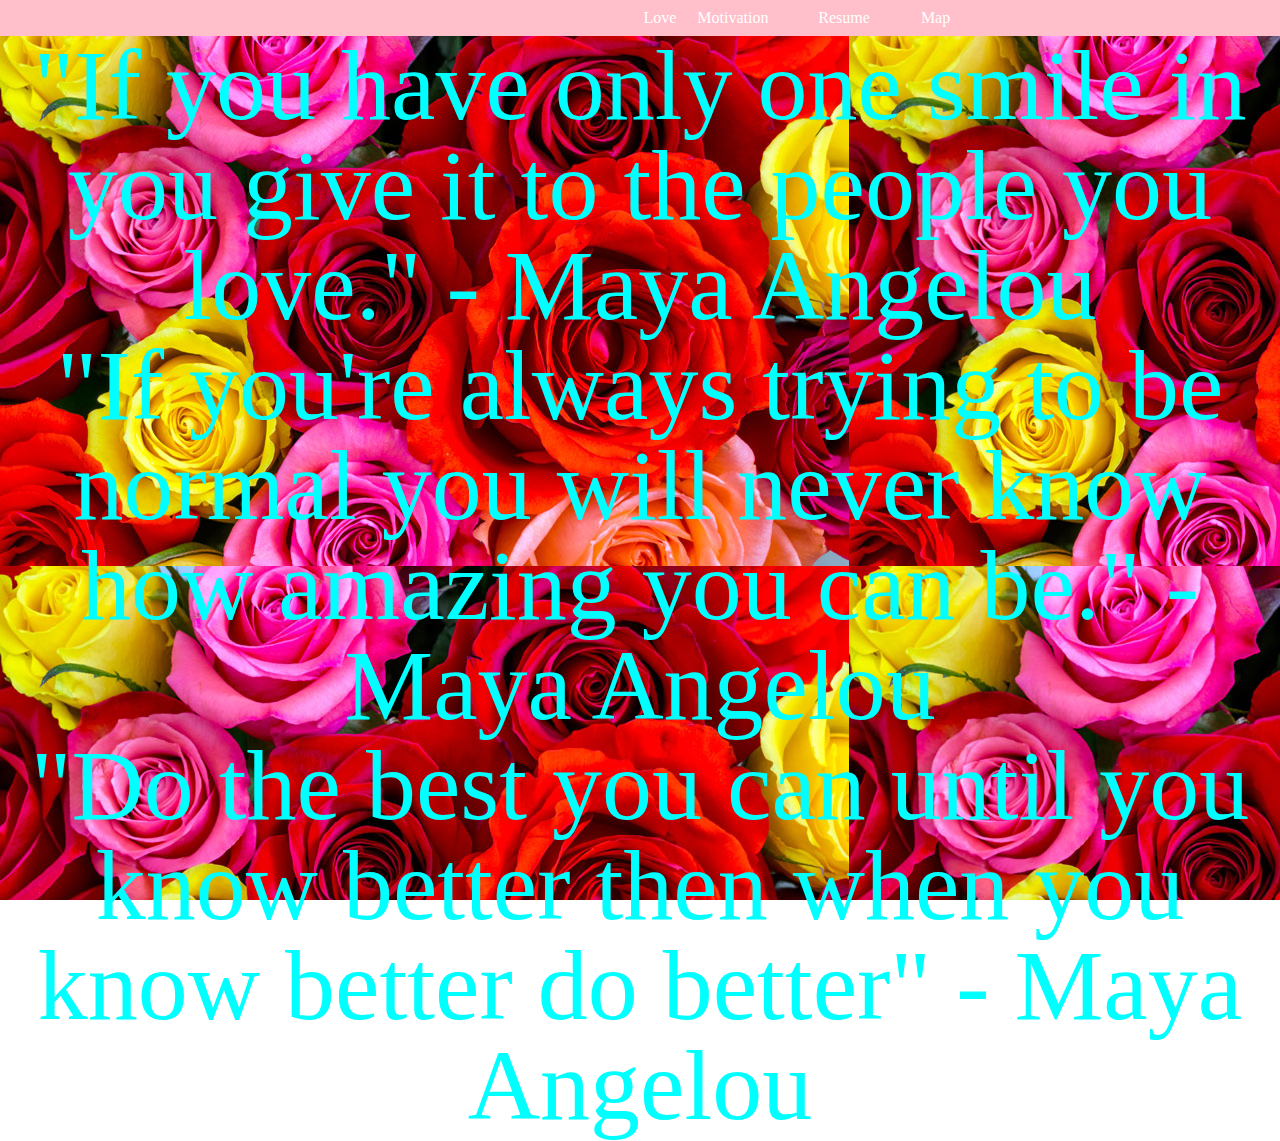
<file: indexx.html>
<!Doctype html>
<html lang="en">
<head>
	<meta charset="UTF-8">
	<title>ITMD-361 Web Development</title>
	<link rel="stylesheet" media="screen" href="css/cssreset.css"/>
	<link rel="stylesheet" media="screen" href="css/styles.css"/>
</head>
<body id="f">
	<nav id="main-bar">
		<div id="nav-list">
		 <ul>
		  <li><a href="index.html">Love</a></li>
		  <li><a href="indexx.html">Motivation</a></li>
		  <li><a href="resume.html">Resume</a></li>
		   <li><a href="map.html">Map</a></li>
		 </ul>
		</div>
	</nav>
	<p id="c"> "If you have only one smile in you
 give it to the people you love." - Maya Angelou </p>
	<p id="e"> "If you're always trying to be normal you will never
 know how amazing you can be." - Maya Angelou </p>
	<p id= "g"> "Do the best you can until you know better then
 when you know better do better" - Maya Angelou </p>
</body>
</html>
</file>
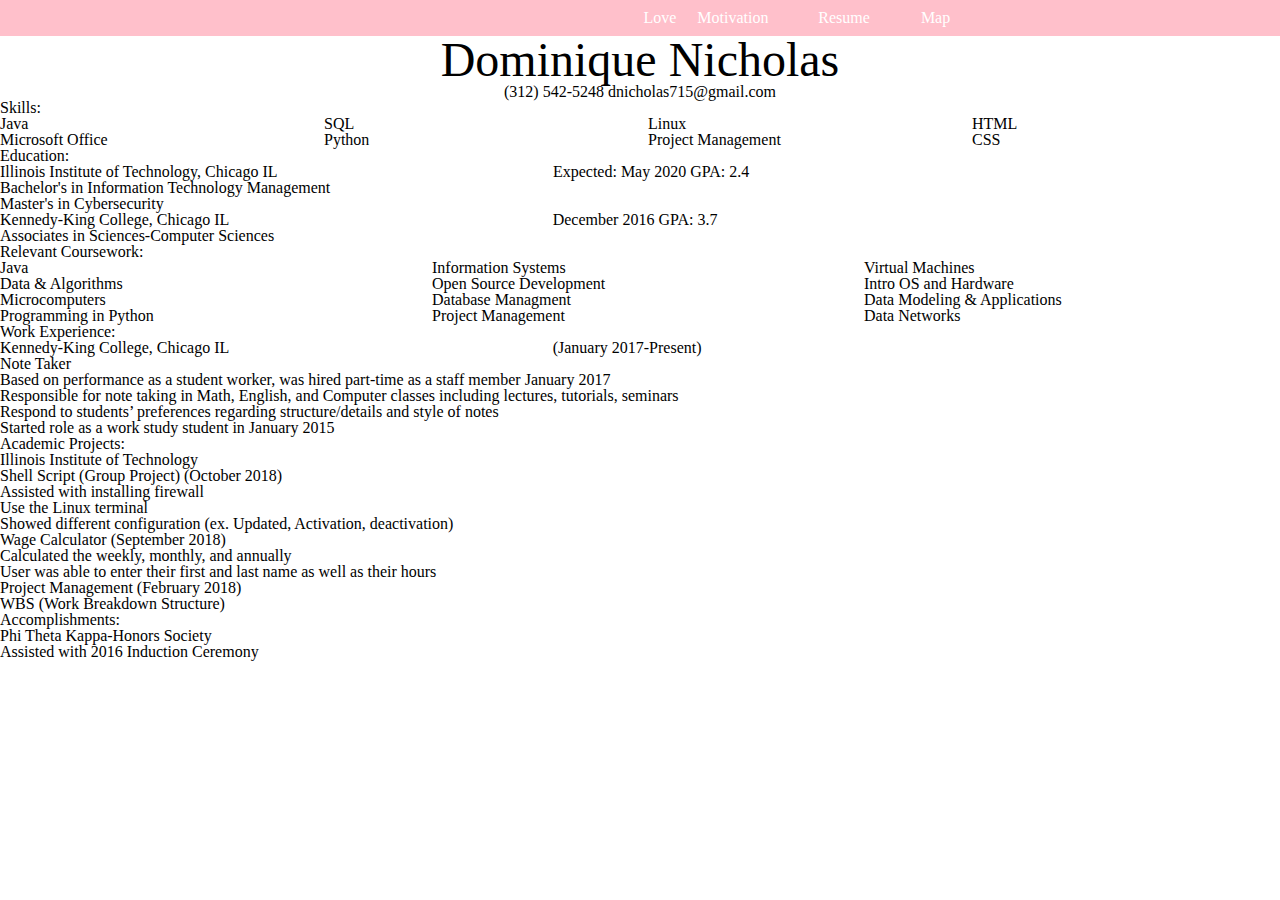
<file: resume.html>
<!Doctype html>
<html lang="en">
<head>
	<meta charset="UTF-8">
	<title>ITMD-361 Web Development</title>
	<link rel="stylesheet" media="screen" href="css/cssreset.css"/>
	<link rel="stylesheet" media="screen" href="css/styles.css"/>
</head>
<body id = "k">
	<nav id="main-bar">
		<div id="nav-list">
		 <ul>
		  <li><a href="index.html">Love</a></li>
		  <li><a href="indexx.html">Motivation</a></li>
		  <li><a href="resume.html">Resume</a></li>
		   <li><a href="map.html">Map</a></li>
		 </ul>
		</div>
	</nav>
	<header>
		<div id="name">
			<p> <strong> Dominique Nicholas </strong> </p>
		</div>
		<div id="info"> 
			<p> (312) 542-5248 dnicholas715@gmail.com </p>
		</div>
	</header>
	<div id = "skills">
		<h4> <strong> Skills: </strong> </h4>
	</div>
		<div id = "skillsli">
			<ul>
				<li> Java </li>
				<li> Microsoft Office </li>
				<li> SQL </li>
				<li> Python </li>
				<li> Linux </li>
				<li> Project Management </li>
				<li> HTML </li>
				<li> CSS </li>
			</ul>
		</div>
	<div id="education">
		<h4> <strong> Education: </strong> </h4>
	</div>
		<div id="educationli">
			<p> Illinois Institute of Technology, Chicago IL &nbsp; &nbsp; &nbsp; &nbsp; &nbsp; &nbsp; &nbsp; &nbsp; 
			&nbsp; &nbsp; &nbsp; &nbsp; &nbsp; &nbsp; &nbsp; &nbsp; &nbsp; &nbsp; &nbsp; &nbsp; 
			&nbsp; &nbsp; &nbsp; &nbsp; &nbsp; &nbsp; &nbsp; &nbsp; &nbsp; &nbsp; 
			&nbsp; &nbsp; &nbsp; &nbsp; Expected: May 2020 GPA: 2.4 </p>
			<p> Bachelor's in Information Technology Management </p>
			<p> Master's in Cybersecurity </p>
			<p> Kennedy-King College, Chicago IL &nbsp; &nbsp; &nbsp; &nbsp; &nbsp; &nbsp; &nbsp; &nbsp; 
			&nbsp; &nbsp; &nbsp; &nbsp; &nbsp; &nbsp; &nbsp; &nbsp; &nbsp; &nbsp; &nbsp; &nbsp; 
			&nbsp; &nbsp; &nbsp; &nbsp; &nbsp; &nbsp; &nbsp; &nbsp; &nbsp; &nbsp; 
			&nbsp; &nbsp; &nbsp; &nbsp; &nbsp; &nbsp; &nbsp; &nbsp; &nbsp; &nbsp; December 2016 GPA: 3.7 </p>
			<p> Associates in Sciences-Computer Sciences </p>
		</div>
	<div id= "relevantcoursework">
			<h4> <strong> Relevant Coursework: </strong> </h4>
	</div>
		<div id= "relevantcourseworkli">
			<ul>
				<li> Java </li>
				<li> Data & Algorithms </li>
				<li> Microcomputers </li>
				<li> Programming in Python </li>
				<li> Information Systems </li>
				<li> Open Source Development </li>
				<li> Database Managment </li>
				<li> Project Management </li>
				<li> Virtual Machines </li>
				<li> Intro OS and Hardware </li>
				<li> Data Modeling & Applications </li>
				<li> Data Networks </li>
			</ul>
		</div>
	<div id="workexperiences">
		<h4> <strong> Work Experience: </strong> </h4>
	</div>
		<div id="workexperiencesli">
			<p> <strong> Kennedy-King College, Chicago IL &nbsp; &nbsp; &nbsp; &nbsp; &nbsp; &nbsp; &nbsp; &nbsp; 
			&nbsp; &nbsp; &nbsp; &nbsp; &nbsp; &nbsp; &nbsp; &nbsp; &nbsp; &nbsp; &nbsp; &nbsp; 
			&nbsp; &nbsp; &nbsp; &nbsp; &nbsp; &nbsp; &nbsp; &nbsp; &nbsp; &nbsp; 
			&nbsp; &nbsp; &nbsp; &nbsp; &nbsp; &nbsp; &nbsp; &nbsp; &nbsp; &nbsp; (January 2017-Present) </strong> </p>
			<p> <i> Note Taker </i> </p>
			<ul>
				<li> Based on performance as a student worker, 
				was hired part-time as a staff member January 2017 </li>
				<li> Responsible for note taking in Math, English, 
				and Computer classes including lectures, tutorials, seminars </li>
				<li> Respond to students’ preferences regarding 
				structure/details and style of notes </li>
				<li> Started role as a work study student in January 2015 </li>
			</ul>
		</div>
	<div id="academicprojects">
		<h4> <strong> Academic Projects: </strong> </h4>
	</div>
		<div id="academicprojectsli">
			<p> Illinois Institute of Technology </p>
			<p> Shell Script (Group Project) (October 2018)</p>
			<ul>
				<li> Assisted with installing firewall </li>
				<li> Use the Linux terminal </li>
				<li> Showed different configuration (ex. Updated, Activation, deactivation) </li>
			</ul>
			<p> Wage Calculator (September 2018) </p>
			<ul>
				<li> Calculated the weekly, monthly, and annually </li>
				<li> User was able to enter their first and last name as well as their hours </li>
			</ul>
			<p> Project Management (February 2018)</p>
			<ul>
				<li> WBS (Work Breakdown Structure) </li>
			</ul>
		</div>
	<div id="accomplishments">
		<h4> <strong> Accomplishments: </strong> </h4>
	</div>
		<div id="accomplishmentsli">
			<p> Phi Theta Kappa-Honors Society </p>
			<ul>
				<li> Assisted with 2016 Induction Ceremony </li>
			</ul>
		</div>
</body>
</html>
</file>
<file: css/styles.css>
#name {
  text-align: center;
  font-size: 300%;
}
#info {
  text-align: center;
  font-size: 100%;
  margin-top: 0px;
}
#skills {
  font-size: 100%;
}
#skillsli {
  margin-top: 0px;
  list-style-type: none;
  column-count: 4;
}
#education {
  font-size: 100%;
}
#relevantcoursework {
  font-size: 100%;
}
#relevantcourseworkli {
  column-count: 3;
}
#c {
  color: aqua;
  text-align: center;
  font-size: 100px;
  width: 100%;
}
#e {
  color: aqua;
  text-align: center;
  font-size: 100px;
  width: 100%;
}
#g {
  color: aqua;
  text-align: center;
  font-size: 100px;
  width: 100%;
}
#f {
  background-image: url(../media/flowers.jpg);
  background-attachment: fixed;
  background-repeat: repeat;
  width: 100%;
}
body {  
  position: relative;
  margin-top: 0%;
  margin-bottom: 0%;
}
#m {
  text-align: center;
}
#k {
  width: 100%;
}
#n {
  color: #8A2BE2;
  text-align: center;
  font-size: 70px;
}
#h {
  font-size: 50px;
  text-align: center;
  color: #0000FF;
}
.center {
  display: block;
  margin-left: auto;
  margin-right: auto;
  width: 50%;
}
#o {
  width: 100%;
}
#main-bar {
  background-color: pink;
  width: 100%;
  position: relative;
	
}
#nav-list {
  overflow: hidden;
}
#nav-list > ul {
  list-style-type: none;
  position: relative;
  margin: 0;
  float: left;
  left: 50%;
}
#nav-list > ul > li {
  text-decoration: none;
  position: relative;
  float: left;
  padding: 10px 20px;
}
#nav-list > ul > li > a {
  text-decoration: none;
  color: #fff;
  position: relative;
  display: block;
  float:left;
  right: 50%;
}
#wrapper {
  width: 730px;
  height: 530px;
  background-color: #3498db;
  margin:0 auto;
  overflow: hidden;
  border-radius: 2px;
}

#map {
  width: 700px;
  height: 500px;
  background-color: #ccc;
  margin: 15px auto;
}
</file>
<file: css/cssreset.css>
/* http://meyerweb.com/eric/tools/css/reset/ 
   v2.0 | 20110126
   License: none (public domain)
*/

html, body, div, span, applet, object, iframe,
h1, h2, h3, h4, h5, h6, p, blockquote, pre,
a, abbr, acronym, address, big, cite, code,
del, dfn, em, img, ins, kbd, q, s, samp,
small, strike, strong, sub, sup, tt, var,
b, u, i, center,
dl, dt, dd, ol, ul, li,
fieldset, form, label, legend,
table, caption, tbody, tfoot, thead, tr, th, td,
article, aside, canvas, details, embed, 
figure, figcaption, footer, header, hgroup, 
menu, nav, output, ruby, section, summary,
time, mark, audio, video {
	margin: 0;
	padding: 0;
	border: 0;
	font-size: 100%;
	font: inherit;
	vertical-align: baseline;
}
/* HTML5 display-role reset for older browsers */
article, aside, details, figcaption, figure, 
footer, header, hgroup, menu, nav, section {
	display: block;
}
body {
	line-height: 1;
}
ol, ul {
	list-style: none;
}
blockquote, q {
	quotes: none;
}
blockquote:before, blockquote:after,
q:before, q:after {
	content: '';
	content: none;
}
table {
	border-collapse: collapse;
	border-spacing: 0;
}
</file>
